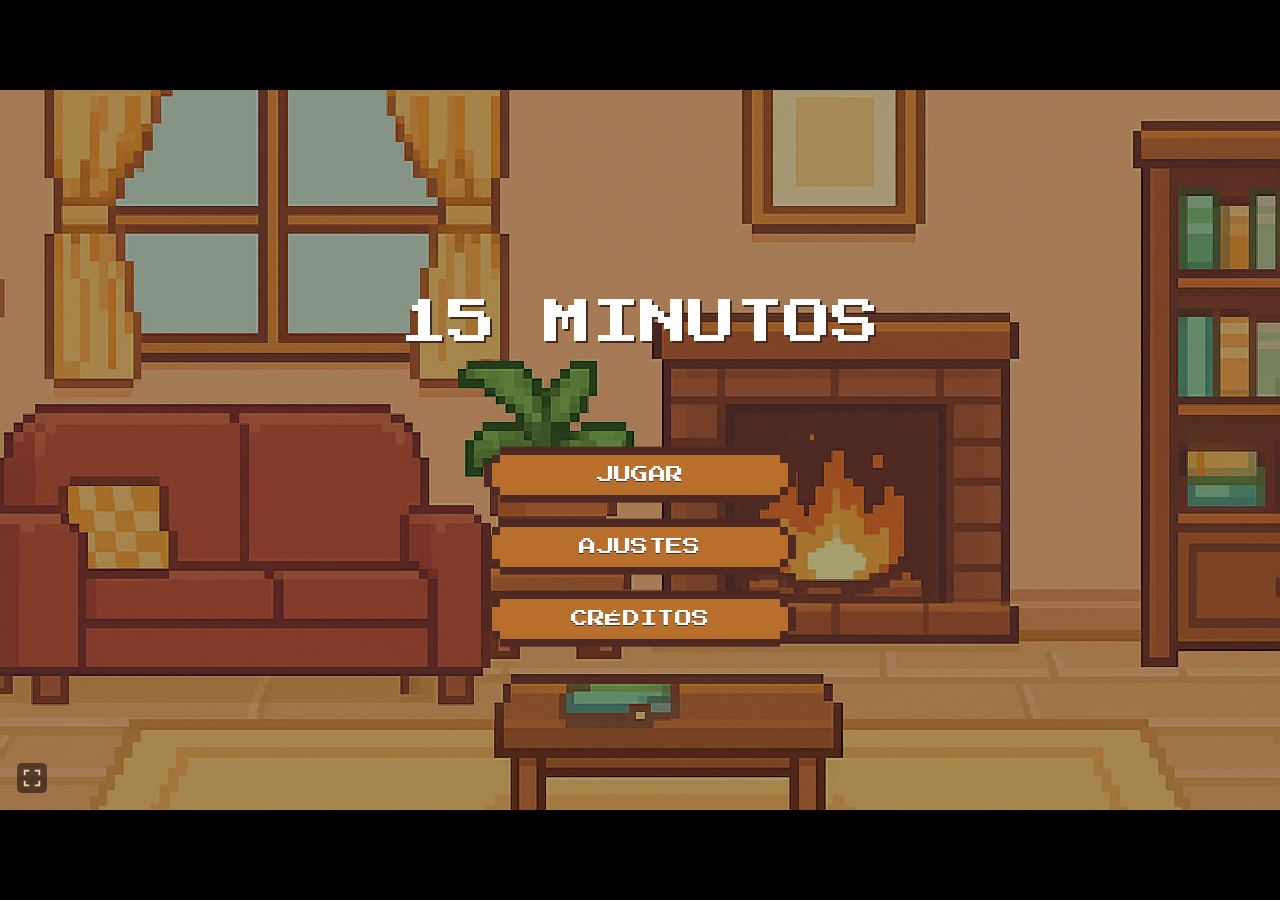
<file: index.html>
<!doctype html>
<html lang="es-AR">
<head>
  <meta charset="utf-8">
  <meta name="viewport" content="width=device-width, initial-scale=1, viewport-fit=cover">
  <meta name="theme-color" content="#211413">
  <meta name="apple-mobile-web-app-capable" content="yes">
  <title>15 Minutos</title>
  <link rel="manifest" href="manifest.webmanifest">
  <link rel="stylesheet" href="styles.css?v=20261118-15">
  <script defer src="15minutos-20261118-r8.js" id="game-script" onerror="this.dataset.loadFailed = 'true'"></script>
</head>
<body>
  <main id="viewport" aria-label="15 Minutos" aria-busy="true">
    <div id="stage">
      <canvas id="world" tabindex="-1" aria-label="Escenario. Usá flechas o WASD para caminar, espacio para interactuar y G para llevar objetos. Usá los botones del HUD para Mapa, Pendientes y Ajustes."></canvas>
      <div id="ui"></div>
    </div>
    <output id="loading" role="status">Cargando…</output>
    <button type="button" id="fullscreen-button" class="screen-button" aria-label="Pantalla completa" title="Pantalla completa" hidden>
      <svg viewBox="0 0 24 24" aria-hidden="true" fill="none" stroke="currentColor" stroke-width="2">
        <path class="screen-enter" d="M9 4H4v5m11-5h5v5M4 15v5h5m11-5v5h-5"/>
        <path class="screen-exit" d="M4 9h5V4m6 0v5h5M4 15h5v5m6 0v-5h5"/>
      </svg>
    </button>
    <p id="fullscreen-help" class="fullscreen-help" role="status" hidden></p>
    <div id="rotate-screen" class="rotate-screen" hidden>
      <p id="mobile-run-message" role="status"></p>
      <button type="button" id="mobile-run" class="wood-button">Jugar en pantalla completa</button>
    </div>
    <div id="touch-controls" class="touch-controls" role="group" aria-label="Controles táctiles" hidden>
      <div id="touch-stick" class="touch-stick" role="img" aria-label="Joystick de movimiento">
        <span aria-hidden="true" class="touch-stick-thumb"></span>
      </div>
      <div class="touch-actions">
        <button type="button" id="touch-carry" class="wood-button">Agarrar</button>
        <button type="button" id="touch-interact" class="wood-button">Interactuar</button>
      </div>
    </div>
    <button type="button" id="touch-skip" class="wood-button touch-skip" hidden>Saltar intro</button>
  </main>
  <script>
    document.addEventListener("DOMContentLoaded", () => {
      const viewport = document.getElementById("viewport");
      if (viewport.dataset.started === "true") return;
      viewport.setAttribute("aria-busy", "false");
      const script = document.getElementById("game-script");
      document.getElementById("loading").textContent = script.dataset.loadFailed === "true"
        ? "No se pudo cargar 15minutos-20261118-r8.js. Tiene que estar en la misma carpeta que index.html."
        : "El juego no pudo arrancar. Revisá el error en la consola del navegador.";
    });
  </script>
</body>
</html>
</file>
<file: styles.css>
@font-face {
  font-family: Press Start;
  src: url("assets/PressStart2P-Regular.ttf") format("truetype");
  font-display: swap;
}

@font-face {
  font-family: 15 Minutos Legible;
  src: url("assets/DejaVuSansMono.ttf") format("truetype");
  font-display: swap;
}

@font-face {
  font-family: Caveat;
  src: url("assets/Caveat-Latin.woff") format("woff");
  font-weight: 400 700;
  font-display: swap;
}

@font-face {
  font-family: Archivo;
  src: url("assets/Archivo-Latin.woff") format("woff");
  font-weight: 100 900;
  font-display: swap;
}

* { box-sizing: border-box; }
html, body { width: 100%; height: 100%; margin: 0; overflow: hidden; background: #000; }
body, button { font-family: "Press Start", monospace; }
#viewport { position: relative; width: 100%; height: 100%; height: 100dvh; overflow: hidden; overscroll-behavior: none; }
#stage { position: absolute; width: 1920px; height: 1080px; transform-origin: top left; overflow: hidden; }
#world, #ui, #loading { position: absolute; inset: 0; width: 100%; height: 100%; }
#world { display: block; }
#ui { pointer-events: none; }
#loading { display: grid; place-content: center; padding: 18px; color: white; background: #000; font-size: clamp(11px, 2vw, 30px); text-align: center; line-height: 1.5; z-index: 99; }
[hidden] { display: none !important; }
.ui-node { position: absolute; margin: 0; padding: 0; border: 0; color: inherit; background: transparent; }
.ui-image { position: absolute; inset: 0; width: 100%; height: 100%; pointer-events: none; user-select: none; image-rendering: pixelated; }
.ui-text { position: absolute; inset: 0; display: flex; flex-direction: column; white-space: pre-wrap; line-height: 1.27; pointer-events: none; }
.ui-button { pointer-events: auto; cursor: pointer; }
.ui-button:hover > .ui-image { opacity: .93; }
.ui-button:active > .ui-image { opacity: .82; }
.ui-button:focus-visible, input:focus-visible { outline: 3px solid white; outline-offset: 2px; }
.volume { pointer-events: auto; position: absolute; inset: 0; width: 100%; height: 100%; margin: 0; cursor: pointer; accent-color: #ddd; }

.wood-button.credits-back {
  pointer-events: auto;
  position: absolute;
  right: 64px;
  bottom: 44px;
  min-width: 348px;
}

.ui-button-label {
  padding-inline: 14px;
  white-space: normal;
  line-height: 1.15;
}

.interaction-prompt {
  display: grid;
  align-content: center;
  gap: 9px;
  padding: 27px 48px;
  color: #fff6e5;
}

.prompt-row {
  position: relative;
  display: flex;
  align-items: center;
  gap: 12px;
  min-width: 0;
  font-size: 16px;
  line-height: 1.25;
  text-align: left;
}

.prompt-row kbd {
  flex: none;
  min-width: 32px;
  padding: 7px 8px;
  border: 2px solid #efd19a;
  border-radius: 4px;
  background: #48271d;
  color: #fff6e5;
  font: inherit;
  font-size: 12px;
  text-align: center;
  text-transform: uppercase;
}

.interaction-prompt[data-destination="true"] kbd {
  background: #3e4e2f;
  border-color: #d9e4ab;
}

[data-name="TitleScreen"] > [data-name="Text (TMP)"] .ui-text {
  text-shadow: 3px 4px #48271d;
}

.interaction-prompt:has(.prompt-row:last-child:not([hidden])) .prompt-row {
  display: grid;
  grid-template-columns: 108px minmax(0, 1fr);
}

.interaction-prompt .prompt-row kbd { justify-self: start; }

/* New screens and controls share the original Unity sprite frames. */
.hud-tools { position: absolute; top: 225px; right: 94px; display: grid; justify-items: end; gap: 9px; }
.hud-plaque {
  border: 12px solid transparent;
  border-image: url("assets/ui-panel-frame.png") 5 fill / 12px stretch;
  image-rendering: pixelated;
  color: #fff6e5; text-shadow: 0 2px #4e2823;
}
.hud-progress { padding: 5px 11px; font-size: 16px; }
.hud-tool-icons { display: flex; gap: 12px; }
.hud-icon-button { width: 64px; height: 64px; background: transparent; padding: 0; border: 0; pointer-events: auto; cursor: pointer; }
.hud-icon-button img { display: block; width: 100%; height: 100%; }
.hud-icon-button img[src$="hud-list.png"] { image-rendering: pixelated; }
.hud-icon-button:hover img { filter: brightness(1.18); }
.hud-icon-button:active img { transform: translateY(2px); }
.hud-icon-button:focus-visible, .wood-button:focus-visible, .object-option:focus-visible {
  outline: 3px solid #fff1d2; outline-offset: 3px;
}

.chaos-slot {
  position: absolute;
  left: 43.75%; top: 56.25%; width: 46.25%; height: 15.625%;
  clip-path: polygon(2.703% 0, 97.297% 0, 97.297% 20%, 100% 20%, 100% 80%, 97.297% 80%, 97.297% 100%, 2.703% 100%, 2.703% 80%, 0 80%, 0 20%, 2.703% 20%);
}
.chaos-fill { height: 100%; background: linear-gradient(#ff6f4a 0 20%, #e92b21 20% 80%, #aa251c 80%); }
.chaos-value { display: none; }
.colorblind-ui .chaos-fill {
  background: repeating-linear-gradient(90deg, #325e84 0 28px, #87bcdf 28px 32px);
  box-shadow: inset 0 3px #b9def4, inset 0 -3px #223f58;
}
.colorblind-ui .chaos-value {
  position: absolute; inset: 0; display: grid; place-items: center;
  color: #fff; font-size: 16px; line-height: 1;
  text-shadow: 1px 1px #211a18, -1px -1px #211a18, -1px 1px #211a18, 1px -1px #211a18;
}
.colorblind-ui .interaction-prompt[data-destination="true"] kbd { background: #193e62; border-color: #bcecff; }
.colorblind-ui .object-icon, .colorblind-ui .object-preview {
  filter: drop-shadow(1px 0 #fff4ce) drop-shadow(-1px 0 #fff4ce) drop-shadow(0 1px #4e2823);
}

.game-overlay {
  position: absolute; inset: 0; z-index: 10; display: grid; place-items: center;
  background: rgb(21 13 13 / 68%); pointer-events: auto;
}
.cinematic {
  position: absolute; inset: 0; z-index: 9;
  display: grid; grid-template: minmax(0, 1fr) / minmax(0, 1fr); place-items: center;
  padding: 100px 160px;
  background: rgb(19 12 11 / 76%);
  pointer-events: auto;
  animation: cinematic-in .22s ease-out;
}
.cinematic img {
  display: block; width: 100%; height: 100%; min-width: 0; min-height: 0; object-fit: contain;
}
#stage:has(.cinematic-full) { overflow: visible; }
.cinematic-full, #ui:has(.cinematic-full) > .game-overlay {
  inset: 50% auto auto 50%;
  width: var(--cinematic-width);
  height: var(--cinematic-height);
  transform: translate(-50%, -50%);
}
.cinematic-full { padding: 0; }
.cinematic-full img { object-fit: cover; object-position: 46% 55%; }
.cinematic-letter {
  background: radial-gradient(ellipse at center, #76503a, #291916 78%);
}
.scene-letter {
  --letter-width: min(calc(var(--cinematic-width) * .95), calc(var(--cinematic-height) * 1.64));
  position: relative;
  isolation: isolate;
  width: var(--letter-width);
  aspect-ratio: 1600 / 873;
  display: grid;
  align-items: center;
  padding: 5% 0;
  background: #f5e6cf;
  border: 3px solid #6d4730;
  box-shadow: 0 13px 55px #130b0880;
}
.scene-letter::before {
  content: "";
  position: absolute;
  inset: 0;
  z-index: -1;
  background: var(--letter-art) center / contain no-repeat;
  mix-blend-mode: multiply;
}
.scene-letter-copy {
  margin-inline: 25% 12%;
  color: #3d2116;
  font-family: var(--letter-font, Caveat, cursive);
  font-size: max(calc(var(--letter-width) * var(--letter-size, .042)), calc(19px / var(--stage-scale)));
  font-weight: 600;
  font-size-adjust: none;
  line-height: var(--letter-leading, 1.12);
  letter-spacing: normal;
}
.scene-letter-copy p { margin: 0 0 .3em; }
.scene-letter-copy p:first-child { margin-bottom: .55em; font-weight: 700; }
.scene-letter-copy p:last-child { margin: .65em 0 0; text-align: right; font-weight: 700; }
.scene-letter-transcript {
  position: absolute;
  width: 1px;
  height: 1px;
  overflow: hidden;
  clip-path: inset(50%);
}
.large-ui .scene-letter-copy {
  font-size: max(calc(var(--letter-width) * var(--letter-large-size, .049)), calc(22px / var(--stage-scale)));
}
.readable-ui .scene-letter-copy {
  --letter-font: "15 Minutos Legible", monospace;
  --letter-size: .033;
  --letter-large-size: .038;
  --letter-leading: 1.28;
}
.cinematic-letter[data-letter-style="museum"] .scene-letter {
  --letter-width: min(calc(var(--cinematic-width) * .98), calc(var(--cinematic-height) * 1.82));
  --letter-font: Archivo, system-ui, sans-serif;
  --letter-size: .031;
  --letter-large-size: .036;
  --letter-leading: 1.3;
  --letter-mobile-size: .052;
  --letter-mobile-large-size: .06;
  aspect-ratio: 1600 / 848;
  background-color: #f7e8ca;
}
.cinematic-letter[data-letter-style="museum"] .scene-letter-copy { margin-inline: 19% 15%; }
.cinematic-letter[data-letter-style="museum"] .scene-letter-copy p:first-child {
  font-weight: 800;
  letter-spacing: .055em;
  text-transform: uppercase;
}
@media (max-aspect-ratio: 5/4) {
  .scene-letter {
    --letter-width: min(calc(var(--cinematic-width) * .9), calc(560px / var(--stage-scale)));
    aspect-ratio: auto;
    gap: calc(14px / var(--stage-scale));
    padding: calc(22px / var(--stage-scale));
    background: #f1dbb3;
    border: calc(4px / var(--stage-scale)) solid #946446;
    box-shadow: inset 0 0 0 2px #e6c395, 0 13px 55px #130b0880;
  }
  .scene-letter::before {
    position: static;
    width: calc(82px / var(--stage-scale));
    aspect-ratio: 1;
    background-size: 460% auto;
    background-position: 3% 3%;
    border-radius: 50%;
  }
  .scene-letter-copy {
    margin: 0;
    font-size: clamp(calc(17px / var(--stage-scale)), calc(var(--letter-width) * var(--letter-mobile-size, .064)), calc(34px / var(--stage-scale)));
  }
  .large-ui .scene-letter-copy {
    font-size: clamp(calc(20px / var(--stage-scale)), calc(var(--letter-width) * var(--letter-mobile-large-size, .073)), calc(39px / var(--stage-scale)));
  }
  .readable-ui .scene-letter-copy {
    --letter-mobile-size: .052;
    --letter-mobile-large-size: .06;
  }
  .cinematic-letter[data-letter-style="museum"] .scene-letter {
    --letter-width: min(calc(var(--cinematic-width) * .9), calc(560px / var(--stage-scale)));
    aspect-ratio: auto;
  }
  .cinematic-letter[data-letter-style="museum"] .scene-letter-copy { margin-inline: 0; }
  .cinematic-letter[data-letter-style="museum"] .scene-letter::before {
    background-size: 630% auto;
    background-position: 4% 2%;
  }
}
.cinematic-dialogue {
  position: absolute; top: 10%; left: 9%;
  width: min(590px, 38%); margin: 0; padding: .72em .9em;
  border: .10em solid #412821; border-radius: .45em;
  background: #fff4df; color: #37251f; box-shadow: .12em .16em #653b30;
  font-family: system-ui, sans-serif; font-size-adjust: none; letter-spacing: normal;
  font-size: max(34px, calc(16px / var(--stage-scale))); font-weight: 650; line-height: 1.35;
}
.cinematic-dialogue::after {
  content: ""; position: absolute; top: 100%; right: 15%;
  width: .56em; height: .68em; margin-top: -.25em;
  border-right: .10em solid #412821; border-bottom: .10em solid #412821;
  background: #fff4df; transform: skew(25deg) rotate(24deg);
}
.large-ui .cinematic-dialogue { font-size: max(41px, calc(18px / var(--stage-scale))); }
.illustrated-ending { background: #402821; }
.illustrated-ending [data-name="Background"] > .ui-image {
  object-fit: cover;
  object-position: center bottom;
  image-rendering: auto;
}
.ending-dialogue {
  position: absolute;
  top: 44px;
  left: 50%;
  transform: translateX(-50%);
  width: 1280px;
  margin: 0;
  padding: 25px 36px;
  border: 6px solid #482b26;
  border-radius: 22px;
  background: #fff1d3;
  color: #352018;
  box-shadow: 0 8px #482b2650;
  font-size: 24px;
  line-height: 1.48;
  text-align: center;
  white-space: pre-line;
}
.ending-dialogue::after {
  content: "";
  position: absolute;
  top: 100%;
  left: 24%;
  width: 27px;
  height: 27px;
  margin-top: -12px;
  border-right: 6px solid #482b26;
  border-bottom: 6px solid #482b26;
  background: inherit;
  transform: skew(-12deg) rotate(45deg);
}
.large-ui .ending-dialogue { font-size: 28px; }
:is([data-name="GameOverMuseo"], [data-name="FinalPerfectoMuseo"]) > .ending-dialogue {
  top: 145px;
  right: 62px;
  left: auto;
  transform: none;
  width: 650px;
  padding: 24px;
  border-radius: 8px;
  font-size: 21px;
}
.large-ui :is([data-name="GameOverMuseo"], [data-name="FinalPerfectoMuseo"]) > .ending-dialogue {
  font-size: 25px;
}
:is([data-name="GameOverMuseo"], [data-name="FinalPerfectoMuseo"]) > .ending-dialogue::after {
  left: 12%;
}
.ending-actions {
  position: absolute;
  inset: auto 120px 32px;
  display: flex;
  justify-content: center;
  gap: 20px;
}
.ending-actions .wood-button {
  flex: 0 1 320px;
  min-width: 0;
  min-height: 76px;
  padding: 10px 14px;
  pointer-events: auto;
}
@media (max-aspect-ratio: 5/4) {
  .cinematic-dialogue { top: 6%; left: 8%; width: min(750px, 84%); }
  .cinematic-dialogue::after { right: 42%; }
}
.scene-phone {
  width: 538px; height: 864px; padding: 13px;
  border: 4px solid #57515b; border-radius: 56px;
  background: #24232b; box-shadow: 0 16px 48px #0009;
  font-family: system-ui, sans-serif; font-size-adjust: none; letter-spacing: normal;
}
.phone-screen {
  height: 100%; display: grid; grid-template-rows: 45px 88px minmax(0, 1fr) 34px;
  overflow: hidden; border-radius: 40px; background: #f5f0ec; color: #261b27;
}
.phone-status {
  display: flex; align-items: center; justify-content: space-between;
  padding: 0 26px; background: #4f2c46; color: #fff8f5; font-size: 19px; font-weight: 700;
}
.phone-battery { width: 27px; height: 13px; border: 2px solid currentColor; border-radius: 3px; background: currentColor; }
.phone-contact {
  display: flex; align-items: center; gap: 15px; padding: 0 25px;
  background: #4f2c46; color: #fff8f5; font-size: 30px;
}
.phone-avatar {
  display: grid; place-items: center; width: 49px; height: 49px; border-radius: 50%;
  background: #f4d2de; color: #723454; font-size: 28px;
}
.phone-thread {
  display: flex; flex-direction: column; gap: 15px; padding: 27px 24px;
  overflow: hidden; font-size: 24px; line-height: 1.35;
}
.large-ui .phone-thread { font-size: 28px; }
.phone-bubble {
  align-self: flex-start; max-width: 88%; padding: 12px 16px 14px;
  border: 1px solid #e3d5db; border-radius: 6px 22px 22px;
  background: #fffcfb; overflow-wrap: break-word;
}
.phone-bubble.outgoing { align-self: flex-end; border-radius: 22px 6px 22px 22px; background: #e8ddec; }
.phone-message-meta { color: #665269; font-size: 16px; font-weight: 700; display: block; margin: 0 0 5px; }
.phone-bubble p { margin: 0; }
.phone-home { align-self: center; justify-self: center; width: 120px; height: 6px; border-radius: 5px; background: #3c303e; }
@keyframes cinematic-in { from { opacity: 0; } to { opacity: 1; } }
@media (prefers-reduced-motion: reduce) { .cinematic { animation: none; } }
.wood-panel.skip-warning { max-width: 990px; height: auto; }
.skip-message {
  margin: 0; padding: 24px;
  background: #ebcd99; color: #302018; border: 5px solid #75482e;
  font-size: 22px; line-height: 1.6;
}
.large-ui .skip-message { font-size: 26px; }
.wood-actions .skip-continue {
  min-height: 64px;
  padding: 13px 38px;
  background-image: url("assets/ui-menu-button.png");
}
.wood-actions .skip-continue:focus-visible {
  outline: none;
  filter: drop-shadow(0 2px #fff1d2) drop-shadow(0 -2px #fff1d2)
    drop-shadow(2px 0 #fff1d2) drop-shadow(-2px 0 #fff1d2);
}
.wood-panel {
  display: grid;
  grid-template-rows: auto minmax(0, 1fr) auto;
  width: min(1504px, 92%);
  height: 902px;
  gap: 19px;
  padding: 12px 19px 14px;
  border: 27px solid transparent;
  border-image: url("assets/ui-panel-frame.png") 5 fill / 27px stretch;
  color: #fff0d6;
  image-rendering: pixelated;
}
.wood-header, .wood-actions {
  background: #4e2823;
  display: flex; align-items: center; justify-content: space-between;
  gap: 24px;
  padding: 17px 24px;
}
.wood-heading { margin: 0; font-size: 27px; line-height: 1.3; }
.overlay-clock { font-size: 21px; color: #ffdb9c; white-space: nowrap; }
.wood-actions { justify-content: flex-end; }
/* One uninterrupted sprite per button avoids the joins of a sliced border. */
.wood-button, .menu-action {
  appearance: none;
  min-width: 190px;
  min-height: 56px;
  padding: 10px 28px;
  border: 0;
  background: transparent url("assets/ui-action-button.png") center / 100% 100% no-repeat;
  image-rendering: pixelated;
  color: #fff;
  text-shadow: 0 2px #4e2823;
  font: inherit;
  font-size: 17px;
  line-height: 1.35;
  cursor: pointer;
}
.wood-button.secondary { background-image: url("assets/ui-menu-button.png"); }
.wood-actions .wood-button { min-width: 348px; }
.tutorial-panel .wood-actions .wood-button { min-width: 205px; }
.wood-button:disabled { filter: grayscale(1); opacity: .78; cursor: default; }
.wood-button:not(:disabled):hover, .object-option:hover { filter: brightness(1.12); }

.map-body, .object-browser, .settings-body, .level-menu {
  min-height: 0;
  background: #382220;
  border: 4px solid #4e2823;
}
.map-body { display: grid; padding: 12px; }
.notebook-map { width: 100%; height: 100%; min-height: 0; object-fit: contain; image-rendering: pixelated; }
.object-browser { display: grid; grid-template-columns: 440px minmax(0, 1fr); gap: 17px; padding: 14px; }
.object-list { min-height: 0; overflow: auto; padding: 5px 9px 5px 2px; scrollbar-color: #d39350 #3e211d; }
.object-row {
  display: grid;
  grid-template-columns: 32px minmax(0, 1fr);
  gap: 10px;
  align-items: center;
  margin-bottom: 7px;
  padding-left: 14px;
  border: 3px solid #4e2823;
  background: #b96f2c;
  box-shadow: inset 0 0 0 2px #774024;
}
.object-row:has([aria-pressed="true"]) { outline: 3px solid #ffe1a6; outline-offset: -4px; }
.object-option { padding: 11px 3px; text-align: left; font: inherit; font-size: 15px; color: #271715; cursor: pointer; background: none; border: 0; }
.objective-check {
  appearance: none;
  width: 25px; height: 25px; margin: 0;
  border: 3px solid #331c18;
  background: #f4dbac;
  opacity: 1;
}
.objective-check:checked {
  background: center/19px 19px no-repeat url("assets/check-pixel.png") #f4dbac;
}
.object-details, .settings-group, .light-card {
  background: #ebcd99;
  box-shadow: inset 0 0 0 4px #f7dfb7;
  border: 5px solid #75482e;
  color: #302018;
  font-size: 17px; line-height: 1.65;
}
.object-details { min-height: 0; overflow: auto; padding: 22px 28px; }
.object-details h3 { margin: 13px 0 8px; font-size: 23px; }
.object-details p { margin: 0 0 14px; }
.object-preview { width: 105px; height: 105px; object-fit: contain; image-rendering: pixelated; }
.objective-state { color: #513827; }

.menu-panel { max-width: 1210px; height: min(794px, 94%); }
.settings-body { padding: 16px; display: grid; align-content: start; gap: 16px; overflow: auto; }
.settings-group { min-width: 0; padding: 17px 24px; margin: 0; }
.settings-group legend { padding: 3px 12px; color: #fff0d6; background: #4e2823; font-size: 16px; }
.settings-range { display: grid; grid-template-columns: 165px minmax(0, 1fr) 75px; gap: 18px; align-items: center; }
.settings-range + .settings-range { margin-top: 10px; }
.settings-range input { width: 100%; accent-color: #633629; }
.settings-value { text-align: right; }
.wood-check { display: flex; align-items: center; gap: 11px; line-height: 1.4; cursor: pointer; }
.wood-check + .wood-check { margin-top: 10px; }
.wood-check input { accent-color: #633629; width: 23px; height: 23px; }

.tutorial-panel { width: 1000px; height: auto; grid-template-rows: auto auto auto; }
.tutorial-content {
  display: grid; grid-template-columns: 100px minmax(0, 1fr); gap: 28px; align-items: center;
  background: #ebcd99; color: #302018; border: 5px solid #75482e;
  padding: 17px 20px;
}
.tutorial-sprite { width: 96px; height: 125px; object-fit: contain; }
.tutorial-copy { font-size: 18px; line-height: 1.65; }
.tutorial-copy p { margin: 0 0 13px; }
.tutorial-copy p:last-child { margin: 0; }
.tutorial-tool { display: flex; align-items: center; gap: 16px; }
.tutorial-tool img { flex: none; width: 48px; height: 48px; image-rendering: pixelated; }
.navigation-tutorial .wood-actions { flex-wrap: wrap; }

.large-ui .prompt-row { font-size: 19px; }
.large-ui .interaction-prompt { width: 415px !important; height: 166px !important; }
.large-ui .tutorial-copy, .large-ui .object-details, .large-ui .settings-group { font-size: 22px; }
.large-ui .object-option, .large-ui .hud-progress, .large-ui .wood-button { font-size: 20px; }
/* Match the original font's .75em x-height and 1em cap height. Text size remains a separate setting. */
.readable-ui, .readable-ui button, .readable-ui kbd {
  font-family: "15 Minutos Legible", monospace;
  font-size-adjust: .75;
  letter-spacing: .16em;
}
.readable-ui .wood-heading, .readable-ui .wood-button, .readable-ui .hud-progress { font-weight: 700; }
.settings-range, .wood-check { min-height: 33px; }
.large-ui .settings-range, .large-ui .wood-check { min-height: 37px; }
.settings-range { grid-template-columns: 165px minmax(0, 1fr) 100px; }
.hud-progress { display: block; min-width: 230px; text-align: right; }
.placement-feedback {
  position: absolute; inset: auto 0 74px; width: max-content; margin-inline: auto; padding: 8px 15px;
  font-size: 17px;
  animation: confirm-placement .18s ease-out;
}
@keyframes confirm-placement {
  from { opacity: 0; transform: translateY(7px); }
  to { opacity: 1; transform: translateY(0); }
}
@media (prefers-reduced-motion: reduce) { .placement-feedback { animation: none; } }
.inventory-shelf { display: grid; grid-template-rows: auto minmax(0, 1fr); min-height: 0; gap: 5px; }
.inventory-filters { display: flex; align-items: center; gap: 6px; }
.inventory-tab { min-width: 184px; min-height: 50px; font-size: 14px; padding: 5px 15px; }
.inventory-tab[aria-selected="false"] { filter: brightness(.76); }
.inventory-list-panel { display: grid; min-height: 0; }
.readable-ui [data-name="CaosometroUI"] .ui-text { text-align: center !important; }
.object-option { display: flex; align-items: center; gap: 10px; min-width: 0; }
.object-icon { width: 31px; height: 27px; object-fit: contain; flex-shrink: 0; image-rendering: pixelated; }


[data-name="TitleScreen"] > .ui-image {
  object-fit: cover;
  object-position: center 55%;
}
.game-menu {
  position: absolute;
  top: 535px;
  left: 50%; transform: translateX(-50%);
  display: grid;
  justify-items: center;
  gap: 24px;
}
.level-menu {
  display: grid;
  place-content: center;
  gap: 24px;
}
.menu-action {
  width: 468px;
  min-height: 84px;
  padding: 12px 25px;
  background-image: url("assets/ui-menu-button.png");
  pointer-events: auto;
  font-size: 26px;
}
.menu-action:hover { filter: brightness(1.17); }
.menu-action:active { transform: translateY(3px); }
.menu-action:focus-visible { outline: 3px solid #fff1d2; outline-offset: 4px; }
.level-menu .menu-action { width: 540px; min-height: 93px; }
.tutorial-content.no-sprite { grid-template-columns: 1fr; }

/* Controls outside the scaled stage keep their physical size on small screens. */
#viewport:fullscreen { width: 100%; height: 100%; background: #000; }
#viewport {
  --screen-left: calc(max(var(--fullscreen-left, 0px), env(safe-area-inset-left)) + 8px);
  --screen-bottom: calc(max(var(--fullscreen-bottom, 0px), env(safe-area-inset-bottom)) + 8px);
}
.touch-skip.wood-button,
.touch-actions .wood-button {
  min-width: 0;
  min-height: 44px;
  padding: 8px 14px;
  font-size: 10px;
  pointer-events: auto;
  touch-action: manipulation;
}
.screen-button {
  position: absolute;
  z-index: 5;
  left: var(--screen-left);
  bottom: var(--screen-bottom);
  width: 48px;
  height: 48px;
  display: grid;
  place-items: center;
  padding: 0;
  border: 0;
  background: none;
  color: #fff1d3;
  opacity: .8;
  transition: opacity .22s ease;
  cursor: pointer;
  touch-action: manipulation;
}
.screen-button svg {
  width: 30px;
  height: 30px;
  padding: 4px;
  border-radius: 5px;
  background: #211413c2;
  pointer-events: none;
}
.screen-button .screen-exit,
.screen-button[data-expanded="true"] .screen-enter { display: none; }
.screen-button[data-expanded="true"] .screen-exit { display: initial; }
.screen-button.screen-idle { opacity: 0; }
.touch-ui .screen-button.screen-idle { opacity: .33; }
.screen-button:focus-visible,
.touch-ui .screen-button:focus-visible { opacity: 1; outline: 2px solid #fff1d3; outline-offset: -4px; }
@media (hover: hover) {
  .screen-button:hover,
  .touch-ui .screen-button:hover { opacity: 1; }
}
@media (prefers-reduced-motion: reduce) {
  .screen-button { transition: none; }
}
.fullscreen-help {
  position: absolute;
  z-index: 5;
  left: var(--screen-left);
  bottom: calc(var(--screen-bottom) + 50px);
  width: min(340px, calc(100% - 108px));
  margin: 0;
  padding: 12px 16px;
  background: #fff1d3;
  border: 3px solid #75482e;
  color: #382220;
  text-align: center;
  font: 600 14px/1.4 system-ui, sans-serif;
}
.rotate-screen {
  position: absolute;
  z-index: 4;
  inset: 0;
  display: grid;
  place-content: center;
  justify-items: center;
  gap: 16px;
  padding: 24px;
  background: #211413;
  color: #fff1d3;
  text-align: center;
  font-size: 15px;
  line-height: 1.7;
}
.rotate-screen p {
  max-width: 36ch;
  margin: 0;
  font: 600 16px/1.5 system-ui, sans-serif;
}
.rotate-screen .wood-button {
  max-width: 100%;
  min-height: 48px;
  font-size: 12px;
}
.touch-controls {
  position: absolute;
  z-index: 2;
  left: calc(var(--screen-left) + 54px);
  right: max(14px, calc(env(safe-area-inset-right) + 6px));
  bottom: max(12px, calc(env(safe-area-inset-bottom) + 6px));
  display: flex;
  align-items: end;
  justify-content: space-between;
  pointer-events: none;
}
.touch-stick {
  position: relative;
  width: clamp(84px, 27dvh, 122px);
  aspect-ratio: 1;
  border: 3px solid #dca868;
  border-radius: 50%;
  background: #382220d9;
  box-shadow: inset 0 0 0 5px #75482e, 0 2px 6px #0008;
  touch-action: none;
  pointer-events: auto;
  user-select: none;
  -webkit-touch-callout: none;
}
.touch-stick-thumb {
  position: absolute;
  top: 50%;
  left: 50%;
  width: 43%;
  aspect-ratio: 1;
  border: 3px solid #ffe1a6;
  border-radius: 50%;
  background: #b96f2c;
  transform: translate(calc(-50% + var(--stick-x, 0px)), calc(-50% + var(--stick-y, 0px)));
  pointer-events: none;
}
.touch-actions { display: grid; gap: 6px; }
.touch-actions .wood-button { min-width: 112px; }
.touch-skip.wood-button {
  position: absolute;
  z-index: 3;
  right: max(12px, calc(env(safe-area-inset-right) + 6px));
  bottom: max(10px, calc(env(safe-area-inset-bottom) + 6px));
}
.touch-ui #stage {
  --tap-size: calc(44px / var(--stage-scale));
  --touch-type: calc(11px / var(--stage-scale));
}
.touch-ui .hud-icon-button { width: max(64px, var(--tap-size)); height: max(64px, var(--tap-size)); }
.touch-ui .game-menu { top: 490px; gap: 16px; }
.touch-ui .menu-panel { height: min(940px, 95%); }
.touch-ui .level-menu { overflow: auto; align-content: safe center; }
.touch-ui .menu-action,
.touch-ui .wood-actions .wood-button,
.touch-ui .credits-back { min-height: max(56px, var(--tap-size)); }
.touch-ui .ending-actions {
  bottom: max(32px, calc(10px / var(--stage-scale)));
}
.touch-ui .ending-actions .wood-button {
  min-height: max(76px, var(--tap-size));
  padding: 4px 12px;
  font-size: max(16px, calc(10px / var(--stage-scale)));
  letter-spacing: -.05em;
  overflow-wrap: anywhere;
  touch-action: manipulation;
}
.touch-ui .wood-heading { font-size: max(27px, var(--touch-type)); }
.touch-ui .menu-action { font-size: max(26px, var(--touch-type)); }
.touch-ui .tutorial-copy,
.touch-ui .skip-message,
.touch-ui .settings-group,
.touch-ui .object-option,
.touch-ui .object-details,
.touch-ui .wood-actions .wood-button,
.touch-ui .credits-back {
  font-size: max(18px, var(--touch-type));
}
.touch-ui .object-option { min-height: calc(35px / var(--stage-scale)); }
.touch-ui .game-overlay { touch-action: manipulation; }
</file>
